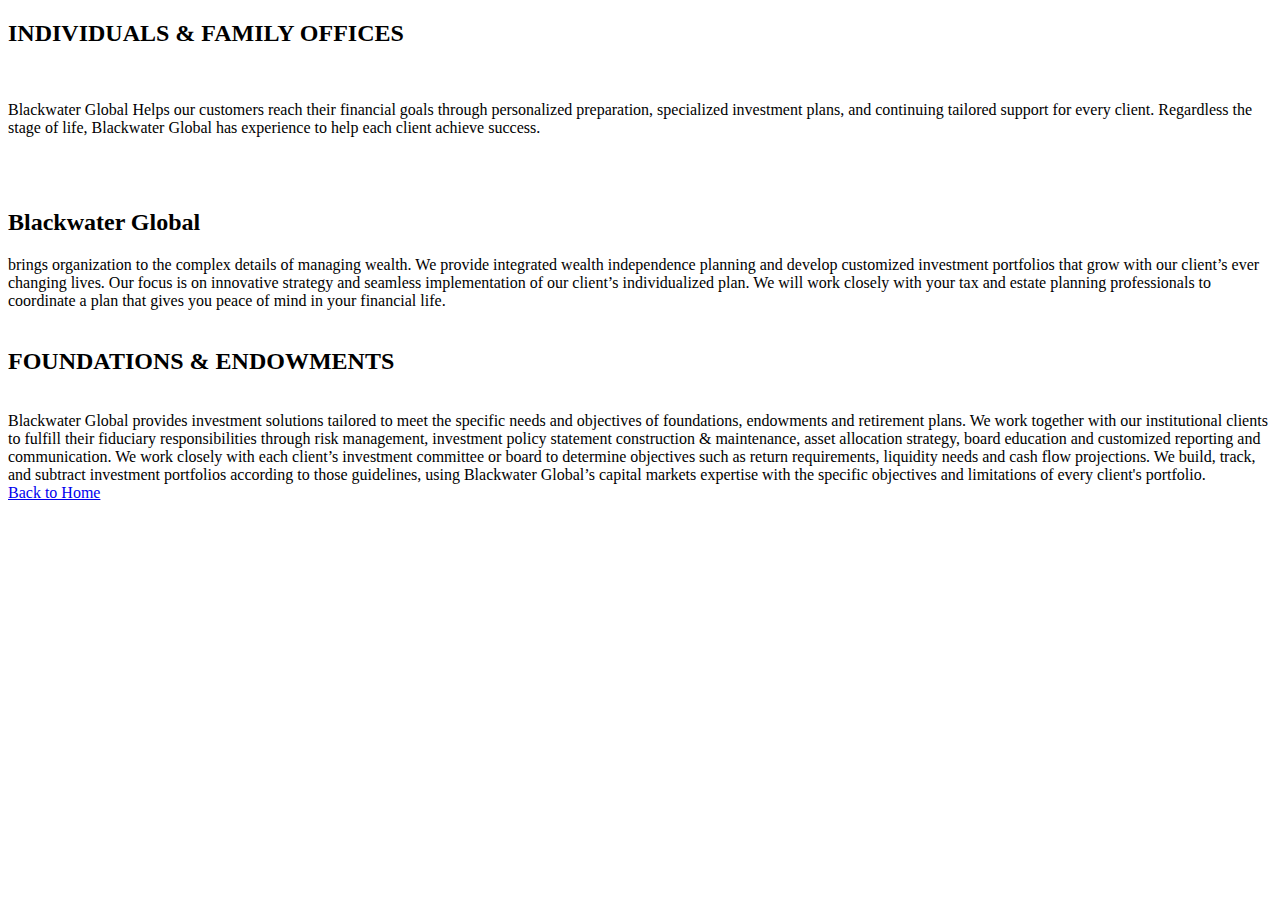
<file: sidcup-family-golf-main/search.html>
<!DOCTYPE html>
<html lang="en">
<head>
  <meta charset="UTF-8">
  <meta name="viewport" content="width=device-width, initial-scale=1.0">
  <title>Document</title>

  
 <!---<style>
  *{
      margin: 0;
      padding: 0;
      box-sizing: border-box;
      font-family: "poppins", sans-serif;
  }
  body{
      min-height: 100vh;
      background: url(image/contactbg.png.jpeg) no-repeat;
      background-size: cover;
      display: flex;
      justify-content: center;
      align-items: center;

  }


</style>
 </head> -->

  <body>


<h2>INDIVIDUALS & FAMILY OFFICES</h2>
<br>
<p >Blackwater Global Helps our customers reach their financial goals through personalized preparation, specialized investment plans, and continuing tailored support for every client. Regardless the stage of life, Blackwater Global has experience to help each client achieve success.</p>
<br>
<br>
  <h2>Blackwater Global</h2>
 brings organization to the complex details of managing wealth. We provide integrated wealth independence planning and develop customized investment portfolios that grow with our client’s ever changing lives. Our focus is on innovative strategy and seamless implementation of our client’s individualized plan. We will work closely with your tax and estate planning professionals to coordinate a plan that gives you peace of mind in your financial life.
<br>
<br>

<h2>FOUNDATIONS & ENDOWMENTS</h2>
<br>
Blackwater Global provides investment solutions tailored to meet the specific needs and objectives of foundations, endowments and retirement plans. We work together with our institutional clients to fulfill their fiduciary responsibilities through risk management, investment policy statement construction & maintenance, asset allocation strategy, board education and customized reporting and communication. We work closely with each client’s investment committee or board to determine objectives such as return requirements, liquidity needs and cash flow projections. We build, track, and subtract investment portfolios according to those guidelines, using Blackwater Global’s capital markets expertise with the specific objectives and limitations of every client's portfolio.
  </body>
  </html>
  <div class="abcd">
    <a href="search.html">Back to Home</a>
</div>
</file>
